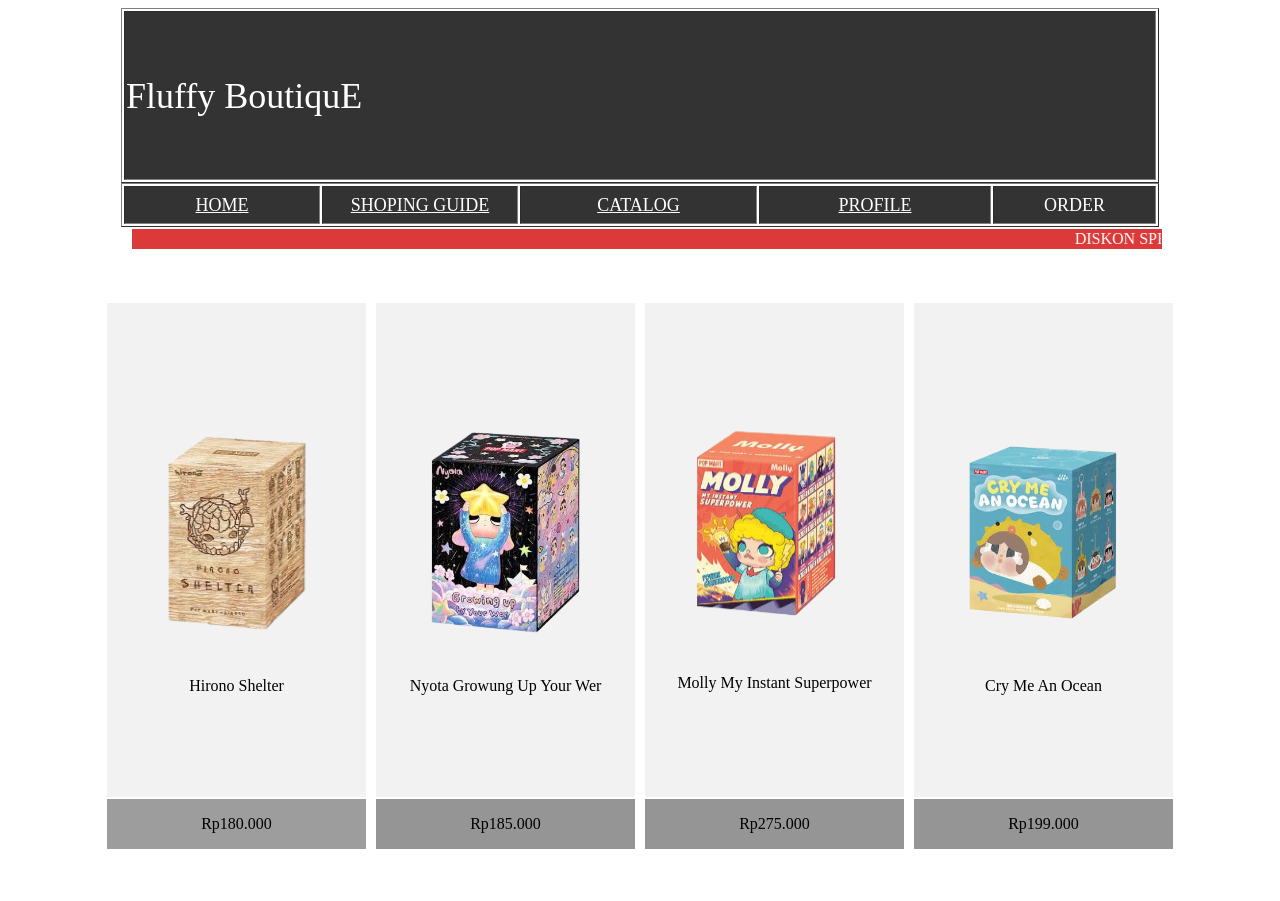
<file: index.html>
<!DOCTYPE html PUBLIC "-//W3C//DTD XHTML 1.0 Transitional//EN" "http://www.w3.org/TR/xhtml1/DTD/xhtml1-transitional.dtd">
<html xmlns="http://www.w3.org/1999/xhtml">
<head>
<meta http-equiv="Content-Type" content="text/html; charset=iso-8859-1" />
<title>Untitled Document</title>
<style type="text/css">
<!--
.style1 {
	font-size: 36px;
	font-family: "Super Trend";
}
.style9 {font-size: 36px; font-family: "american Captain"; color: #FFFFFF; }
.style12 {
	font-family: Mercado;
	color: #FFFFFF;
}
.style14 {
	font-family: "Cookie Crumble DEMO";
	font-size: 16;
}
.style20 {font-size: 18px; color: #FFFFFF; font-family: "Cocogoose ProTrial"; }
.style21 {font-family: "FAmous College"}
.style22 {color: #FFFFFF}
-->
</style>
</head>

<body>
<table width="1038" height="171" border="1" align="center">
  <tr>
    <td width="926" height="165" bgcolor="#333333"><span class="style9">Fluffy BoutiquE</span></td>
  </tr>
</table>
<table width="1038" border="1" align="center">
  <tr>
    <td width="192" height="34" bgcolor="#333333" class="style1"><div align="center" class="style20"><a href="index.html" class="style22">HOME</a></div></td>
    <td width="192" bgcolor="#333333" class="style1"><div align="center" class="style20"><a href="shoping guide.html" class="style22">SHOPING GUIDE </a></div></td>
    <td width="233" bgcolor="#333333" class="style1"><div align="center" class="style9"><a href="katalog.html" class="style20">CATALOG</a></div></td>
    <td width="228" bgcolor="#333333" class="style1"><div align="center" class="style20"><a href="Profile.html" class="style22">PROFILE</a></div></td>
    <td width="159" bgcolor="#333333" class="style1"><div align="center" class="style20">ORDER</div></td>
  </tr>
</table>
<table width="1048" align="center">
  <tr>
    <td width="9">&nbsp;</td>
    <td width="918" bgcolor="#DC3A3A"><span class="style12">
      <marquee>
        DISKON SPESIAL 2 GRATIS 1 !! DISKON SPESIAL UNTUK ORANG SPESIAL
      </marquee>
    </span></td>
  </tr>
</table>
<p>&nbsp;</p>
<table width="872" height="550" align="center">
  <tr>
    <td width="173" height="471" bgcolor="#F2F2F2"><p>&nbsp;</p>
        <p><img src="img/download (1).png" width="257" height="257" /></p>
      <p align="center" class="style14">Hirono Shelter </p>
      <p>&nbsp;</p></td>
    <td width="11">&nbsp;</td>
    <td width="208" bgcolor="#F2F2F2"><p><img src="img/o.png" width="257" height="257" /></p>
        <p align="center"><span class="style14">Nyota Growung Up Your Wer </span></p></td>
    <td width="7">&nbsp;</td>
    <td width="216" bgcolor="#F2F2F2"><p><img src="img/download (3).png" width="257" height="251" /></p>
        <p align="center"><span class="style14">Molly My Instant Superpower </span></p></td>
    <td width="8">&nbsp;</td>
    <td width="203" bgcolor="#F2F2F2"><p><img src="img/download (2).png" width="257" height="257" /></p>
        <p align="center"><span class="style14">Cry Me An Ocean </span></p></td>
  </tr>
  <tr>
    <td height="46" bgcolor="#9D9D9D"><div align="center" class="style21">Rp180.000</div></td>
    <td><div align="center"><span class="style21"></span></div></td>
    <td bgcolor="#959595"><div align="center" class="style21">Rp185.000</div></td>
    <td><div align="center"></div></td>
    <td bgcolor="#959595"><div align="center" class="style21">Rp275.000</div></td>
    <td><div align="center"></div></td>
    <td bgcolor="#959595"><div align="center" class="style21">Rp199.000</div></td>
  </tr>
</table>
<p>&nbsp;</p>
</body>


</html>
</file>
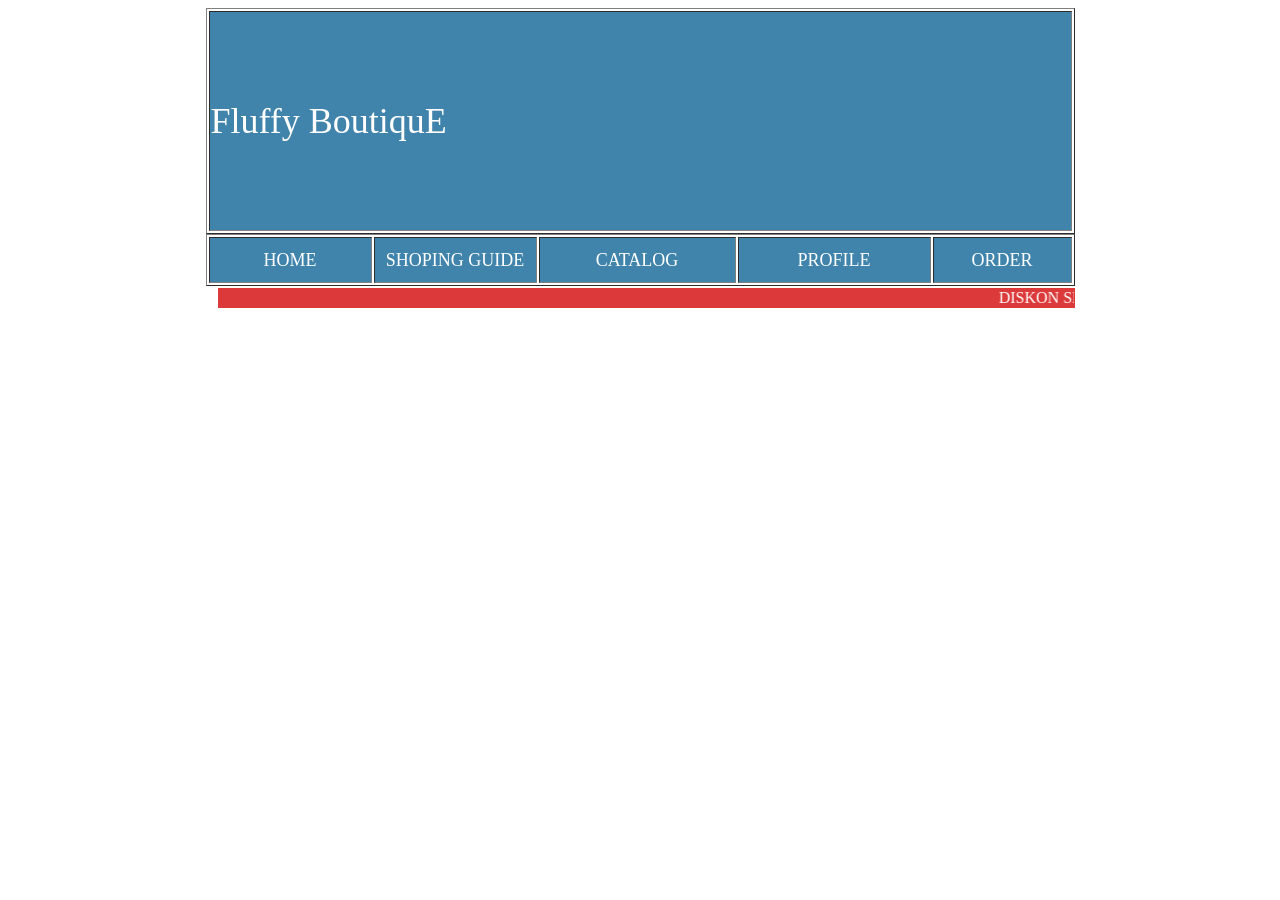
<file: img/index.html>
<!DOCTYPE html PUBLIC "-//W3C//DTD XHTML 1.0 Transitional//EN" "http://www.w3.org/TR/xhtml1/DTD/xhtml1-transitional.dtd">
<html xmlns="http://www.w3.org/1999/xhtml">
<head>
<meta http-equiv="Content-Type" content="text/html; charset=iso-8859-1" />
<title>Untitled Document</title>
<style type="text/css">
<!--
.style1 {
	font-size: 36px;
	font-family: "Super Trend";
}
.style9 {font-size: 36px; font-family: "Super Trend"; color: #FFFFFF; }
.style10 {font-size: 18px; color: #FFFFFF; }
.style12 {
	font-family: Mercado;
	color: #FFFFFF;
}
-->
</style>
</head>

<body>
<table width="869" height="226" border="1" align="center">
  <tr>
    <td width="257" bgcolor="#4084AC"><span class="style9">Fluffy BoutiquE</span></td>
  </tr>
</table>
<table width="869" border="1" align="center">
  <tr>
    <td width="159" height="42" bgcolor="#4084AC" class="style1"><div align="center" class="style10">HOME</div></td>
    <td width="159" bgcolor="#4084AC" class="style1"><div align="center" class="style10">SHOPING GUIDE </div></td>
    <td width="193" bgcolor="#4084AC" class="style1"><div align="center" class="style10">CATALOG</div></td>
    <td width="189" bgcolor="#4084AC" class="style1"><div align="center" class="style10">PROFILE</div></td>
    <td width="135" bgcolor="#4084AC" class="style1"><div align="center" class="style10">ORDER</div></td>
  </tr>
</table>
<table width="873" align="center">
  <tr>
    <td width="8">&nbsp;</td>
    <td width="849" bgcolor="#DC3A3A"><span class="style12">
    <Marquee>DISKON SPESIAL 2 GRATIS 1 !! DISKON SPESIAL UNTUK ORANG SPESIAL
    </Marquee> </span></td>
  </tr>
</table>
</body>


</html>
</file>
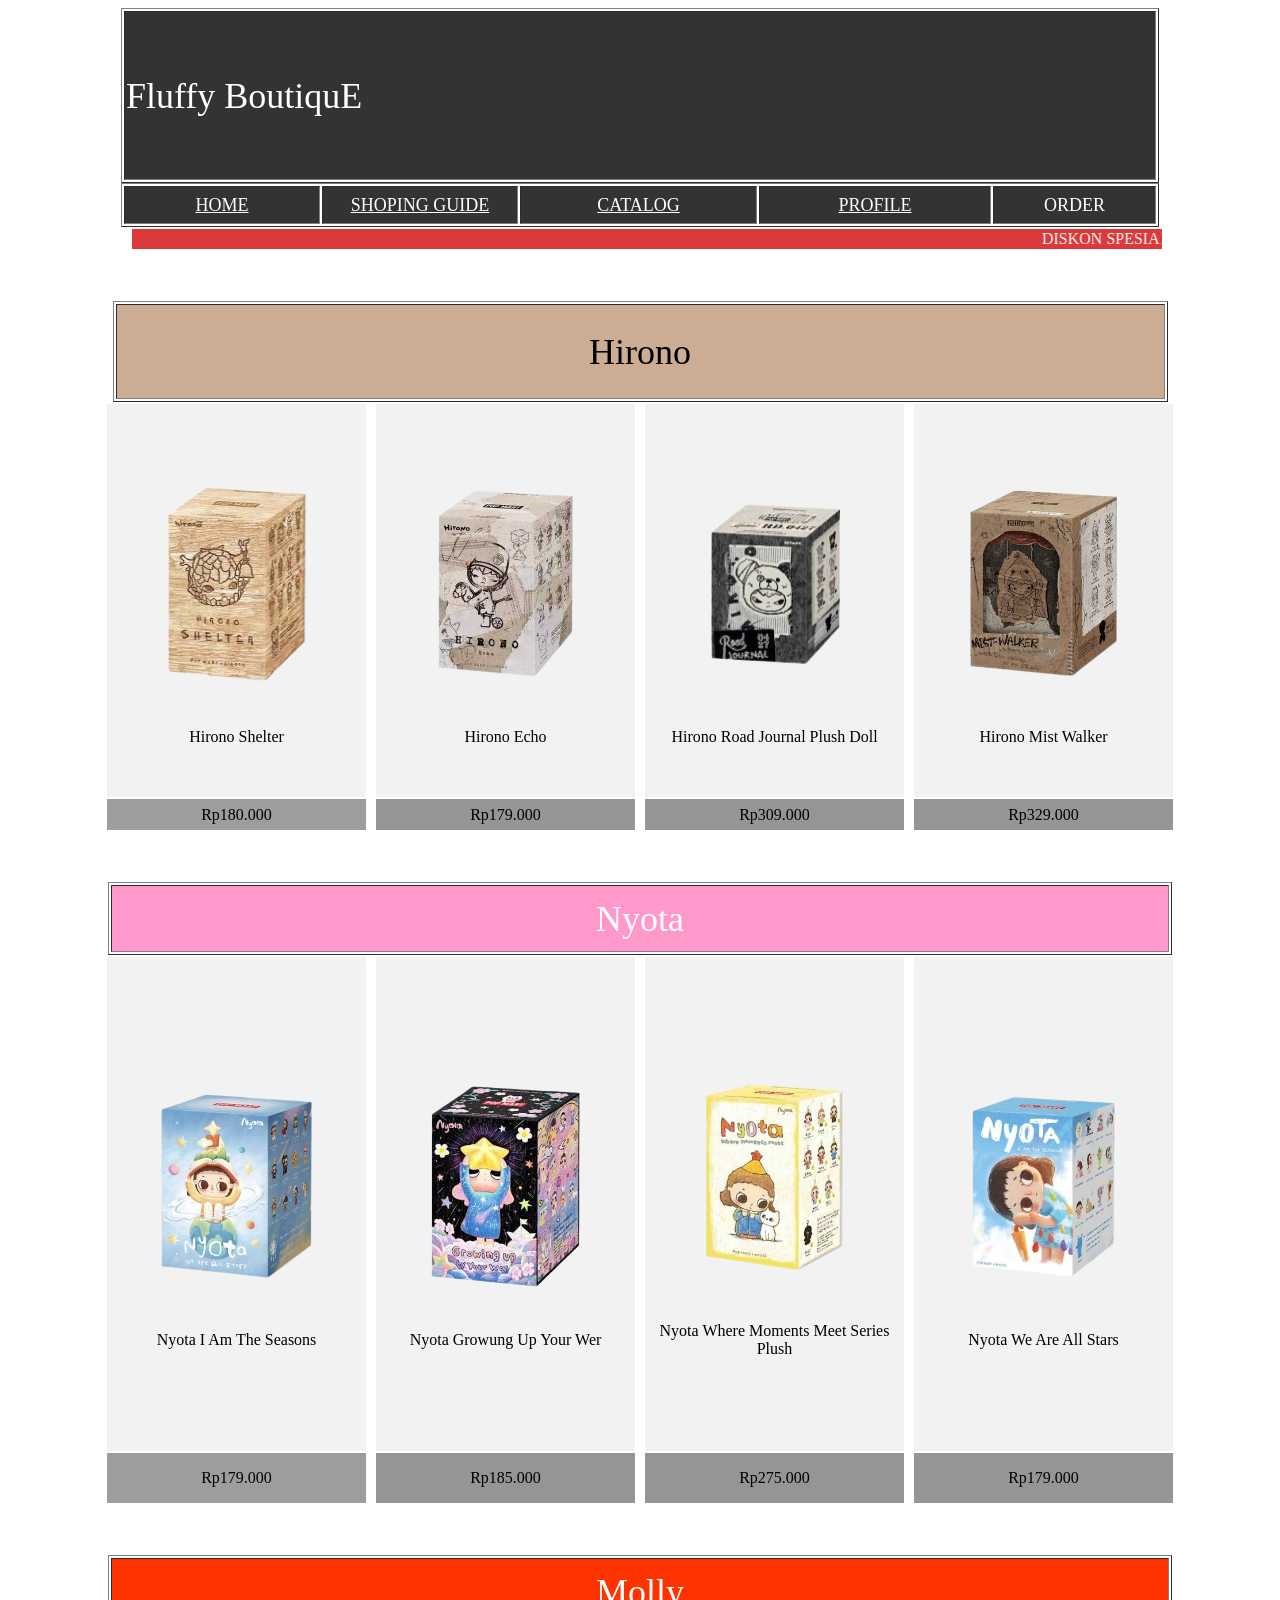
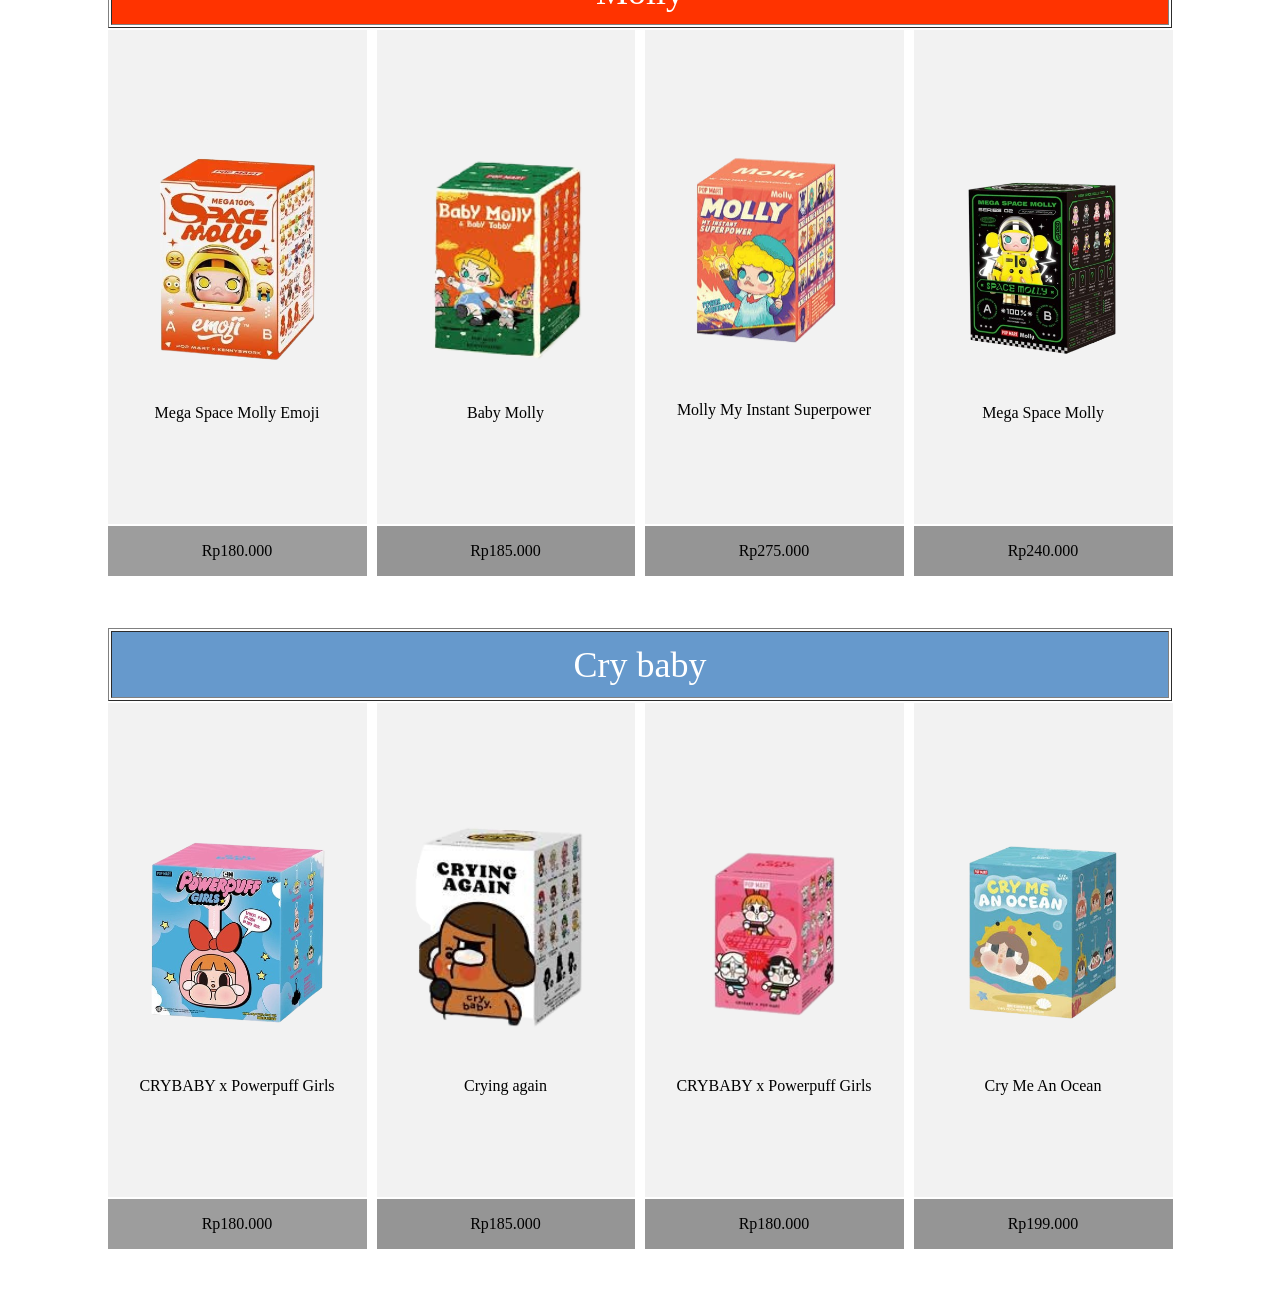
<file: katalog.html>
<!DOCTYPE html PUBLIC "-//W3C//DTD XHTML 1.0 Transitional//EN" "http://www.w3.org/TR/xhtml1/DTD/xhtml1-transitional.dtd">
<html xmlns="http://www.w3.org/1999/xhtml">
<head>
<meta http-equiv="Content-Type" content="text/html; charset=iso-8859-1" />
<title>Untitled Document</title>
<style type="text/css">
<!--
.style1 {
	font-size: 36px;
	font-family: "Super Trend";
}
.style9 {font-size: 36px; font-family: "american Captain"; color: #FFFFFF; }
.style12 {
	font-family: Mercado;
	color: #FFFFFF;
}
.style14 {
	font-family: "Cookie Crumble DEMO";
	font-size: 16;
}
.style20 {font-size: 18px; color: #FFFFFF; font-family: "Cocogoose ProTrial"; }
.style21 {font-family: "FAmous College"}
.style22 {font-size: 36px; font-family: "FAmous College"; }
.style23 {color: #FFFFFF}
.style24 {font-size: 36px; font-family: "FAmous College"; color: #FFFFFF; }
-->
</style>
</head>

<body>
<table width="1038" height="171" border="1" align="center">
  <tr>
    <td width="926" height="165" bgcolor="#333333"><span class="style9">Fluffy BoutiquE</span></td>
  </tr>
</table>
<table width="1038" border="1" align="center">
  <tr>
    <td width="192" height="34" bgcolor="#333333" class="style1"><div align="center" class="style20"><a href="index.html" class="style23">HOME</a></div></td>
    <td width="192" bgcolor="#333333" class="style1"><div align="center" class="style20"><a href="shoping guide.html" class="style23">SHOPING GUIDE </a></div></td>
    <td width="233" bgcolor="#333333" class="style1"><div align="center" class="style20"><a href="katalog.html" class="style23">CATALOG</a></div></td>
    <td width="228" bgcolor="#333333" class="style1"><div align="center" class="style20"><a href="Profile.html" class="style23">PROFILE</a></div></td>
    <td width="159" bgcolor="#333333" class="style1"><div align="center" class="style20">ORDER</div></td>
  </tr>
</table>
<table width="1048" align="center">
  <tr>
    <td width="9">&nbsp;</td>
    <td width="918" bgcolor="#DC3A3A"><span class="style12">
      <marquee>
        DISKON SPESIAL 2 GRATIS 1 !! DISKON SPESIAL UNTUK ORANG SPESIAL
      </marquee>
    </span></td>
  </tr>
</table>
<p>&nbsp;</p>
<table width="1055" height="97" border="1" align="center">
  <tr>
    <td width="1024" height="91" bgcolor="#CDAC94"><div align="center" class="style22">Hirono</div></td>
  </tr>
</table>
<table width="1066" height="411" align="center">
  <tr>
    <td width="257" height="373" bgcolor="#F2F2F2"><p>&nbsp;</p>
        <p><img src="img/download (1).png" width="257" height="257" /></p>
      <p align="center" class="style14">Hirono Shelter </p>
    <p>&nbsp;</p></td>
    <td width="1">&nbsp;</td>
    <td width="257" bgcolor="#F2F2F2"><p><img src="img/jp.png" width="257" height="257" /></p>
    <p align="center"><span class="style14">Hirono Echo </span></p></td>
    <td width="1">&nbsp;</td>
    <td width="257" bgcolor="#F2F2F2"><p><img src="img/download (4).png" width="257" height="257" /></p>
    <p align="center"><span class="style14">Hirono Road Journal Plush Doll </span></p></td>
    <td width="1">&nbsp;</td>
    <td width="260" bgcolor="#F2F2F2"><p><img src="img/i.png" width="257" height="257" /></p>
    <p align="center"><span class="style14">Hirono Mist Walker </span></p></td>
  </tr>
  <tr>
    <td height="29" bgcolor="#9D9D9D"><div align="center"><span class="style21">Rp180.000</span></div></td>
    <td><div align="center"><span class="style21"></span></div></td>
    <td bgcolor="#959595"><div align="center" class="style21">Rp179.000</div></td>
    <td><div align="center"></div></td>
    <td bgcolor="#959595"><div align="center" class="style21"><a href="file:///D|/kooding 2026-2027/Ajeng 9C/toko klontong/index.html"></a><a href="file:///D|/kooding 2026-2027/Ajeng 9C/toko klontong/index.html"></a>Rp309.000</div></td>
    <td><div align="center"></div></td>
    <td bgcolor="#959595"><div align="center"><span class="style21">Rp329.000</span></div></td>
  </tr>
</table>
<p>&nbsp;</p>
<table width="1064" height="73" border="1" align="center">
  <tr>
    <td width="1054" bgcolor="#FF99CC"><div align="center" class="style24">Nyota</div></td>
  </tr>
</table>
<table width="1063" height="550" align="center">
  <tr>
    <td width="257" height="471" bgcolor="#F2F2F2"><p>&nbsp;</p>
      <p><img src="img/n.png" width="257" height="257" /></p>
      <p align="center" class="style14">Nyota I Am The Seasons </p>
      <p>&nbsp;</p></td>
    <td width="1">&nbsp;</td>
    <td width="257" bgcolor="#F2F2F2"><p><img src="img/o.png" width="257" height="257" /></p>
    <p align="center"><span class="style14">Nyota Growung Up Your Wer </span></p></td>
    <td width="1">&nbsp;</td>
    <td width="257" bgcolor="#F2F2F2"><p><img src="img/ta.png" width="257" height="257" /></p>
        <p align="center" class="style14">Nyota Where Moments Meet Series Plush</p></td>
    <td width="1">&nbsp;</td>
    <td width="257" bgcolor="#F2F2F2"><p><img src="img/nyota.png" width="257" height="257" /></p>
    <p align="center"><span class="style14">Nyota We Are All Stars </span></p></td>
  </tr>
  <tr>
    <td height="46" bgcolor="#9D9D9D"><div align="center" class="style21">Rp179.000</div></td>
    <td><div align="center"><span class="style21"></span></div></td>
    <td bgcolor="#959595"><div align="center" class="style21">Rp185.000</div></td>
    <td><div align="center"></div></td>
    <td bgcolor="#959595"><div align="center" class="style21">Rp275.000</div></td>
    <td><div align="center"></div></td>
    <td bgcolor="#959595"><div align="center" class="style21">Rp179.000</div></td>
  </tr>
</table>
<p>&nbsp;</p>
<table width="1064" height="73" border="1" align="center">
  <tr>
    <td width="1054" bgcolor="#FF3300"><div align="center" class="style24">Molly</div></td>
  </tr>
</table>
<table width="872" height="550" align="center">
  <tr>
    <td width="173" height="471" bgcolor="#F2F2F2"><p>&nbsp;</p>
        <p><img src="img/mo.png" width="257" height="257" /></p>
      <p align="center" class="style14">Mega Space Molly Emoji </p>
      <p>&nbsp;</p></td>
    <td width="11">&nbsp;</td>
    <td width="208" bgcolor="#F2F2F2"><p><img src="img/m.png" width="256" height="256" /></p>
        <p align="center"><span class="style14">Baby Molly </span></p></td>
    <td width="7">&nbsp;</td>
    <td width="216" bgcolor="#F2F2F2"><p><img src="img/download (3).png" width="257" height="251" /></p>
        <p align="center"><span class="style14">Molly My Instant Superpower </span></p></td>
    <td width="8">&nbsp;</td>
    <td width="203" bgcolor="#F2F2F2"><p><img src="img/molly.png" width="257" height="257" /></p>
        <p align="center"><span class="style14">Mega Space Molly</span></p></td>
  </tr>
  <tr>
    <td height="46" bgcolor="#9D9D9D"><div align="center" class="style21">Rp180.000</div></td>
    <td><div align="center"><span class="style21"></span></div></td>
    <td bgcolor="#959595"><div align="center" class="style21">Rp185.000</div></td>
    <td><div align="center"></div></td>
    <td bgcolor="#959595"><div align="center" class="style21">Rp275.000</div></td>
    <td><div align="center"></div></td>
    <td bgcolor="#959595"><div align="center" class="style21">Rp240.000</div></td>
  </tr>
</table>
<p>&nbsp;</p>
<table width="1064" height="73" border="1" align="center">
  <tr>
    <td width="1054" bgcolor="#6699CC"><div align="center" class="style24">Cry baby </div></td>
  </tr>
</table>
<table width="872" height="550" align="center">
  <tr>
    <td width="173" height="471" bgcolor="#F2F2F2"><p>&nbsp;</p>
        <p><img src="img/b.png" width="257" height="257" /></p>
      <p align="center" class="style14">CRYBABY x Powerpuff Girls</p>
      <p>&nbsp;</p></td>
    <td width="11">&nbsp;</td>
    <td width="208" bgcolor="#F2F2F2"><p><img src="img/c.png" width="256" height="256" /></p>
        <p align="center"><span class="style14">Crying again </span></p></td>
    <td width="7">&nbsp;</td>
    <td width="216" bgcolor="#F2F2F2"><p><img src="img/r.png" width="257" height="257" /></p>
        <p align="center"><span class="style14">CRYBABY x Powerpuff Girls</span></p></td>
    <td width="8">&nbsp;</td>
    <td width="203" bgcolor="#F2F2F2"><p><img src="img/download (2).png" width="257" height="257" /></p>
        <p align="center"><span class="style14">Cry Me An Ocean </span></p></td>
  </tr>
  <tr>
    <td height="46" bgcolor="#9D9D9D"><div align="center" class="style21">Rp180.000</div></td>
    <td><div align="center"><span class="style21"></span></div></td>
    <td bgcolor="#959595"><div align="center" class="style21">Rp185.000</div></td>
    <td><div align="center"></div></td>
    <td bgcolor="#959595"><div align="center" class="style21">Rp180.000</div></td>
    <td><div align="center"></div></td>
    <td bgcolor="#959595"><div align="center" class="style21">Rp199.000</div></td>
  </tr>
</table>
<p>&nbsp;</p>
</body>


</html>
</file>
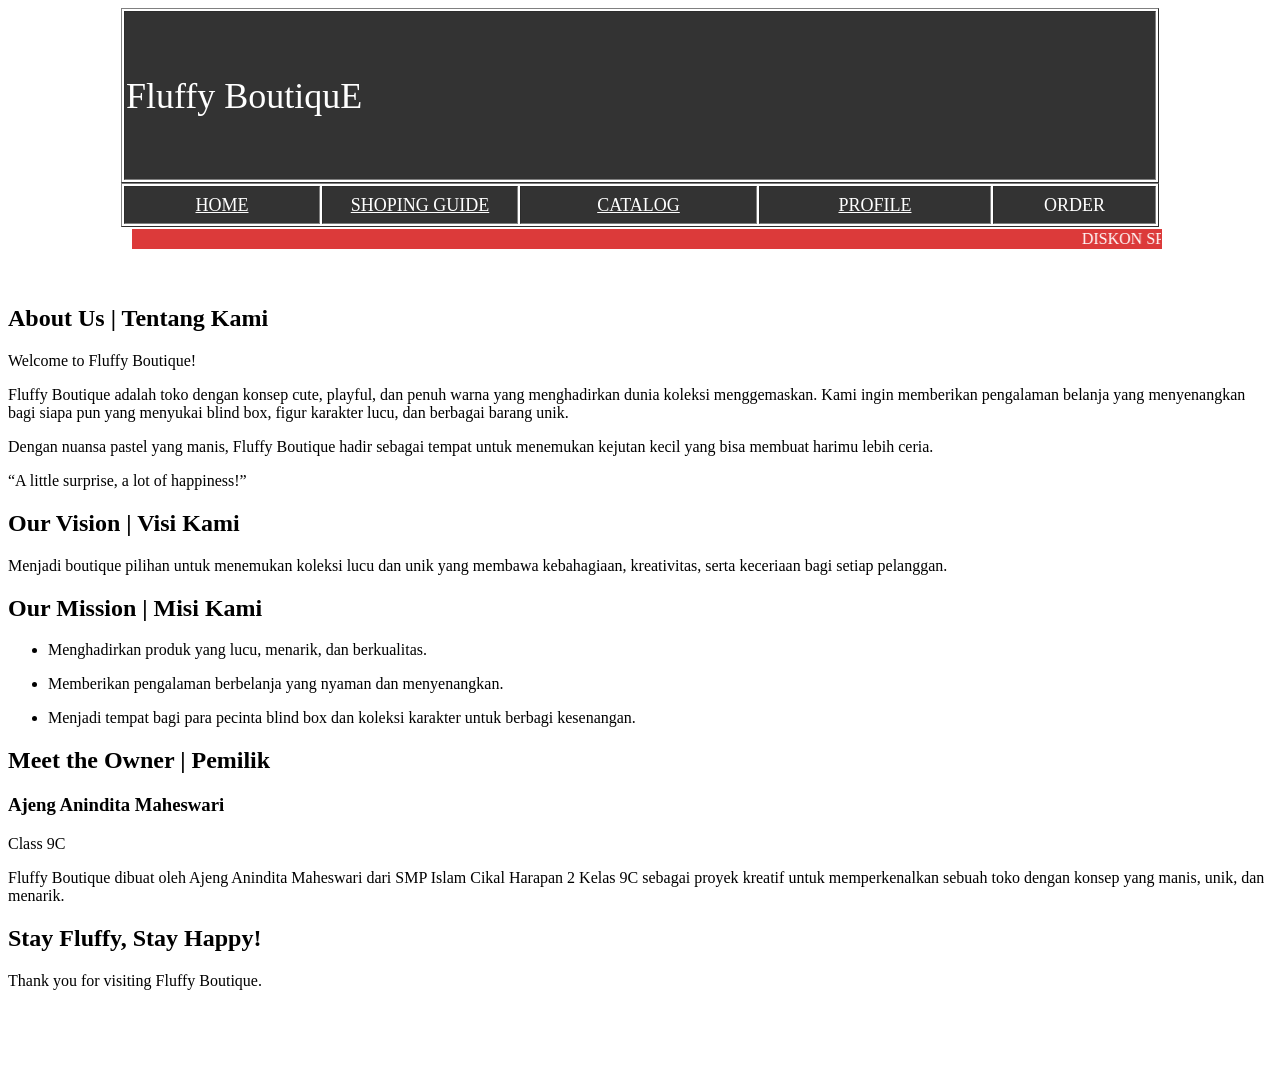
<file: Profile.html>
<!DOCTYPE html PUBLIC "-//W3C//DTD XHTML 1.0 Transitional//EN" "http://www.w3.org/TR/xhtml1/DTD/xhtml1-transitional.dtd">
<html xmlns="http://www.w3.org/1999/xhtml">
<head>
<meta http-equiv="Content-Type" content="text/html; charset=iso-8859-1" />
<title>Untitled Document</title>
<style type="text/css">
<!--
.style1 {
	font-size: 36px;
	font-family: "Super Trend";
}
.style9 {font-size: 36px; font-family: "american Captain"; color: #FFFFFF; }
.style12 {
	font-family: Mercado;
	color: #FFFFFF;
}
.style20 {font-size: 18px; color: #FFFFFF; font-family: "Cocogoose ProTrial"; }
.style22 {color: #FFFFFF}
-->
</style>
</head>

<body>
<table width="1038" height="171" border="1" align="center">
  <tr>
    <td width="926" height="165" bgcolor="#333333"><span class="style9">Fluffy BoutiquE</span></td>
  </tr>
</table>
<table width="1038" border="1" align="center">
  <tr>
    <td width="192" height="34" bgcolor="#333333" class="style1"><div align="center" class="style20"><a href="index.html" class="style22">HOME</a></div></td>
    <td width="192" bgcolor="#333333" class="style1"><div align="center" class="style20"><a href="shoping guide.html" class="style22">SHOPING GUIDE </a></div></td>
    <td width="233" bgcolor="#333333" class="style1"><div align="center" class="style9"><a href="katalog.html" class="style20">CATALOG</a></div></td>
    <td width="228" bgcolor="#333333" class="style1"><div align="center" class="style20"><a href="Profile.html" class="style22">PROFILE</a></div></td>
    <td width="159" bgcolor="#333333" class="style1"><div align="center" class="style20">ORDER</div></td>
  </tr>
</table>
<table width="1048" align="center">
  <tr>
    <td width="9">&nbsp;</td>
    <td width="918" bgcolor="#DC3A3A"><span class="style12">
      <marquee>
        DISKON SPESIAL 2 GRATIS 1 !! DISKON SPESIAL UNTUK ORANG SPESIAL
      </marquee>
    </span></td>
  </tr>
</table>
<p>&nbsp;</p>
<h2 data-d-component="title"><span data-d-streaming-word="">About</span> <span data-d-streaming-word="">Us</span> <span data-d-streaming-word="">|</span> <span data-d-streaming-word="">Tentang</span> <span data-d-streaming-word="">Kami</span></h2>
<p data-d-component="text"><span data-d-streaming-word="">Welcome</span> <span data-d-streaming-word="">to</span> <span data-d-streaming-word="">Fluffy</span> <span data-d-streaming-word="">Boutique!</span></p>
<p data-d-component="text"><span data-d-streaming-word="">Fluffy</span> <span data-d-streaming-word="">Boutique</span> <span data-d-streaming-word="">adalah</span> <span data-d-streaming-word="">toko</span> <span data-d-streaming-word="">dengan</span> <span data-d-streaming-word="">konsep</span> <span data-d-streaming-word="">cute,</span> <span data-d-streaming-word="">playful,</span> <span data-d-streaming-word="">dan</span> <span data-d-streaming-word="">penuh</span> <span data-d-streaming-word="">warna</span> <span data-d-streaming-word="">yang</span> <span data-d-streaming-word="">menghadirkan</span> <span data-d-streaming-word="">dunia</span> <span data-d-streaming-word="">koleksi</span> <span data-d-streaming-word="">menggemaskan.</span> <span data-d-streaming-word="">Kami</span> <span data-d-streaming-word="">ingin</span> <span data-d-streaming-word="">memberikan</span> <span data-d-streaming-word="">pengalaman</span> <span data-d-streaming-word="">belanja</span> <span data-d-streaming-word="">yang</span> <span data-d-streaming-word="">menyenangkan</span> <span data-d-streaming-word="">bagi</span> <span data-d-streaming-word="">siapa</span> <span data-d-streaming-word="">pun</span> <span data-d-streaming-word="">yang</span> <span data-d-streaming-word="">menyukai</span> <span data-d-streaming-word="">blind</span> <span data-d-streaming-word="">box,</span> <span data-d-streaming-word="">figur</span> <span data-d-streaming-word="">karakter</span> <span data-d-streaming-word="">lucu,</span> <span data-d-streaming-word="">dan</span> <span data-d-streaming-word="">berbagai</span> <span data-d-streaming-word="">barang</span> <span data-d-streaming-word="">unik.</span></p>
<p data-d-component="text"><span data-d-streaming-word="">Dengan</span> <span data-d-streaming-word="">nuansa</span> <span data-d-streaming-word="">pastel</span> <span data-d-streaming-word="">yang</span> <span data-d-streaming-word="">manis,</span> <span data-d-streaming-word="">Fluffy</span> <span data-d-streaming-word="">Boutique</span> <span data-d-streaming-word="">hadir</span> <span data-d-streaming-word="">sebagai</span> <span data-d-streaming-word="">tempat</span> <span data-d-streaming-word="">untuk</span> <span data-d-streaming-word="">menemukan</span> <span data-d-streaming-word="">kejutan</span> <span data-d-streaming-word="">kecil</span> <span data-d-streaming-word="">yang</span> <span data-d-streaming-word="">bisa</span> <span data-d-streaming-word="">membuat</span> <span data-d-streaming-word="">harimu</span> <span data-d-streaming-word="">lebih</span> <span data-d-streaming-word="">ceria.</span></p>
<p data-d-component="text"><span data-d-streaming-word="">&ldquo;A</span> <span data-d-streaming-word="">little</span> <span data-d-streaming-word="">surprise,</span> <span data-d-streaming-word="">a</span> <span data-d-streaming-word="">lot</span> <span data-d-streaming-word="">of</span> <span data-d-streaming-word="">happiness!&rdquo;</span></p>
<h2 data-d-component="title"><span data-d-streaming-word="">Our</span> <span data-d-streaming-word="">Vision</span> <span data-d-streaming-word="">|</span> <span data-d-streaming-word="">Visi</span> <span data-d-streaming-word="">Kami</span></h2>
<p data-d-component="text"><span data-d-streaming-word="">Menjadi</span> <span data-d-streaming-word="">boutique</span> <span data-d-streaming-word="">pilihan</span> <span data-d-streaming-word="">untuk</span> <span data-d-streaming-word="">menemukan</span> <span data-d-streaming-word="">koleksi</span> <span data-d-streaming-word="">lucu</span> <span data-d-streaming-word="">dan</span> <span data-d-streaming-word="">unik</span> <span data-d-streaming-word="">yang</span> <span data-d-streaming-word="">membawa</span> <span data-d-streaming-word="">kebahagiaan,</span> <span data-d-streaming-word="">kreativitas,</span> <span data-d-streaming-word="">serta</span> <span data-d-streaming-word="">keceriaan</span> <span data-d-streaming-word="">bagi</span> <span data-d-streaming-word="">setiap</span> <span data-d-streaming-word="">pelanggan.</span></p>
<h2 data-d-component="title"><span data-d-streaming-word="">Our</span> <span data-d-streaming-word="">Mission</span> <span data-d-streaming-word="">|</span> <span data-d-streaming-word="">Misi</span> <span data-d-streaming-word="">Kami</span></h2>
<ul role="list" data-d-component="list" data-d-marker="bullet" data-d-marker-layout="native">
  <li data-d-component="list-item" data-d-marker-layout="native">
    <div>
      <div>
        <p data-d-component="text"><span data-d-streaming-word="">Menghadirkan</span> <span data-d-streaming-word="">produk</span> <span data-d-streaming-word="">yang</span> <span data-d-streaming-word="">lucu,</span> <span data-d-streaming-word="">menarik,</span> <span data-d-streaming-word="">dan</span> <span data-d-streaming-word="">berkualitas.</span></p>
      </div>
    </div>
  </li>
  <li data-d-component="list-item" data-d-marker-layout="native">
    <div>
      <div>
        <p data-d-component="text"><span data-d-streaming-word="">Memberikan</span> <span data-d-streaming-word="">pengalaman</span> <span data-d-streaming-word="">berbelanja</span> <span data-d-streaming-word="">yang</span> <span data-d-streaming-word="">nyaman</span> <span data-d-streaming-word="">dan</span> <span data-d-streaming-word="">menyenangkan.</span></p>
      </div>
    </div>
  </li>
  <li data-d-component="list-item" data-d-marker-layout="native">
    <div>
      <div>
        <p data-d-component="text"><span data-d-streaming-word="">Menjadi</span> <span data-d-streaming-word="">tempat</span> <span data-d-streaming-word="">bagi</span> <span data-d-streaming-word="">para</span> <span data-d-streaming-word="">pecinta</span> <span data-d-streaming-word="">blind</span> <span data-d-streaming-word="">box</span> <span data-d-streaming-word="">dan</span> <span data-d-streaming-word="">koleksi</span> <span data-d-streaming-word="">karakter</span> <span data-d-streaming-word="">untuk</span> <span data-d-streaming-word="">berbagi</span> <span data-d-streaming-word="">kesenangan.</span></p>
      </div>
    </div>
  </li>
</ul>
<h2 data-d-component="title"><span data-d-streaming-word="">Meet</span> <span data-d-streaming-word="">the</span> <span data-d-streaming-word="">Owner</span> <span data-d-streaming-word="">|</span> <span data-d-streaming-word="">Pemilik</span></h2>
<h3 data-d-component="title"><span data-d-streaming-word="">Ajeng</span> <span data-d-streaming-word="">Anindita</span> <span data-d-streaming-word="">Maheswari</span></h3>
<p data-d-component="text"><span data-d-streaming-word="">Class</span> <span data-d-streaming-word="">9C</span></p>
<p data-d-component="text"><span data-d-streaming-word="">Fluffy</span> <span data-d-streaming-word="">Boutique</span> <span data-d-streaming-word="">dibuat</span> <span data-d-streaming-word="">oleh</span> <span data-d-streaming-word="">Ajeng</span> <span data-d-streaming-word="">Anindita</span> <span data-d-streaming-word="">Maheswari</span> <span data-d-streaming-word="">dari</span> SMP Islam Cikal Harapan 2 Kelas 9C <span data-d-streaming-word="">sebagai</span> <span data-d-streaming-word="">proyek</span> <span data-d-streaming-word="">kreatif</span> <span data-d-streaming-word="">untuk</span> <span data-d-streaming-word="">memperkenalkan</span> <span data-d-streaming-word="">sebuah</span> <span data-d-streaming-word="">toko</span> <span data-d-streaming-word="">dengan</span> <span data-d-streaming-word="">konsep</span> <span data-d-streaming-word="">yang</span> <span data-d-streaming-word="">manis,</span> <span data-d-streaming-word="">unik,</span> <span data-d-streaming-word="">dan</span> <span data-d-streaming-word="">menarik.</span></p>
<h2 data-d-component="title"><span data-d-streaming-word="">Stay</span> <span data-d-streaming-word="">Fluffy,</span> <span data-d-streaming-word="">Stay</span> <span data-d-streaming-word="">Happy!</span></h2>
<p data-d-component="text"><span data-d-streaming-word="">Thank</span> <span data-d-streaming-word="">you</span> <span data-d-streaming-word="">for</span> <span data-d-streaming-word="">visiting</span> <span data-d-streaming-word="">Fluffy</span> <span data-d-streaming-word="">Boutique.</span></p>
<p data-d-component="text">&nbsp;</p>
<p>&nbsp;</p>
</body>


</html>
</file>
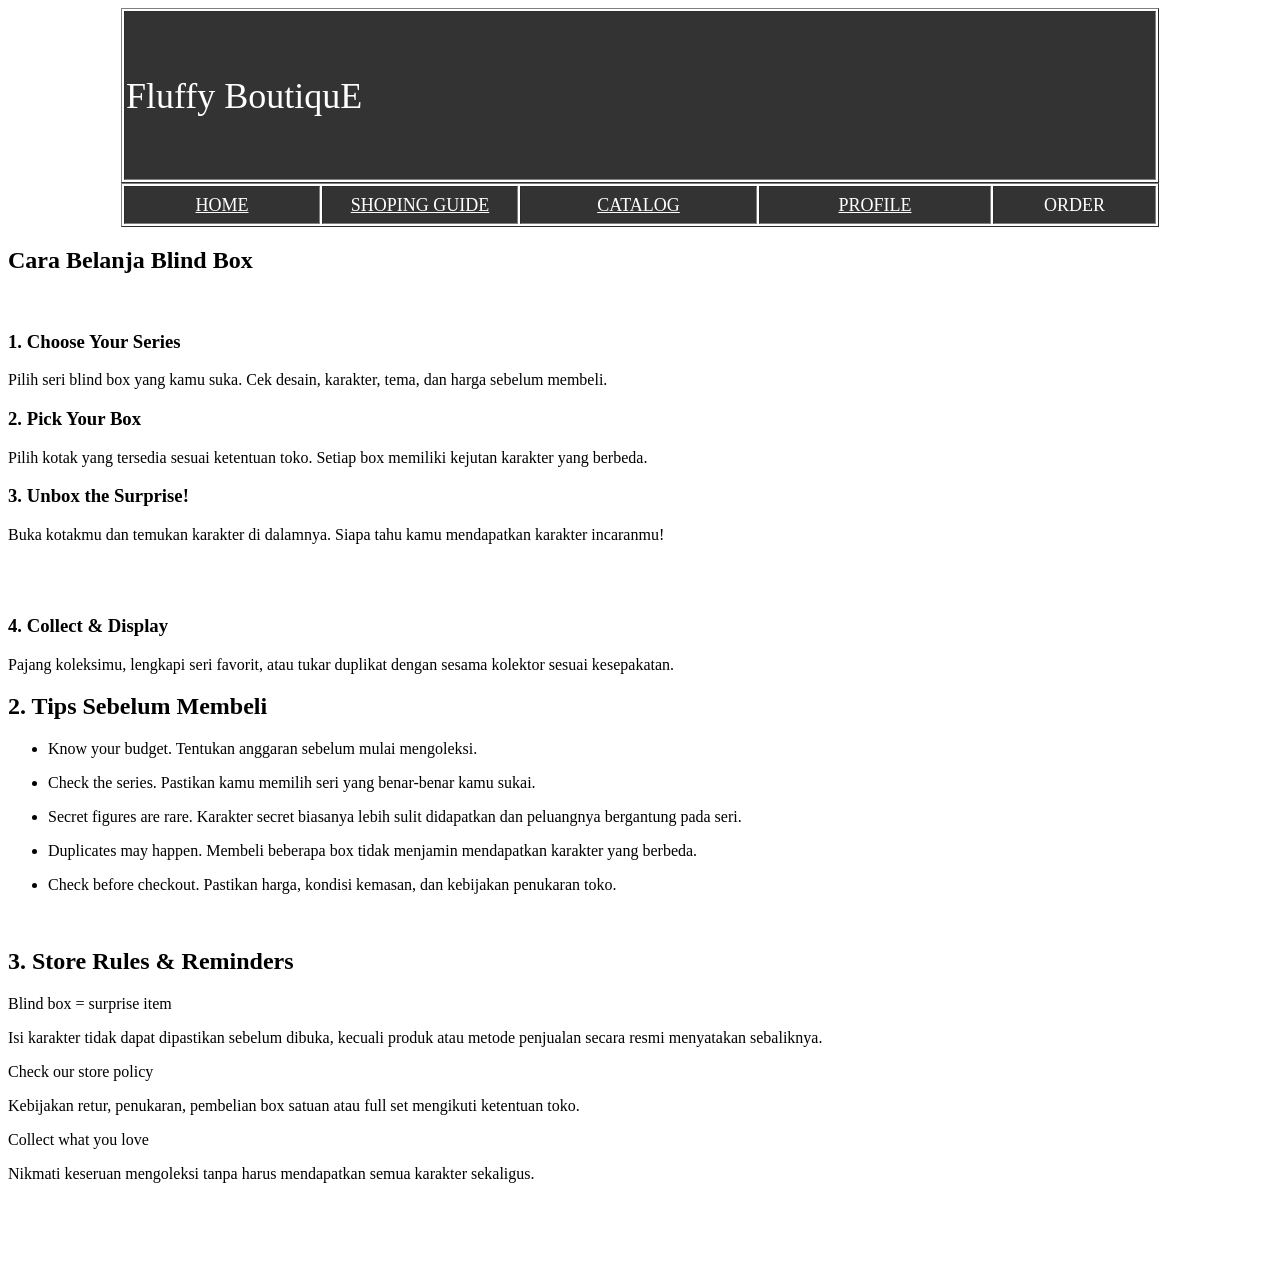
<file: shoping guide.html>
<!DOCTYPE html PUBLIC "-//W3C//DTD XHTML 1.0 Transitional//EN" "http://www.w3.org/TR/xhtml1/DTD/xhtml1-transitional.dtd">
<html xmlns="http://www.w3.org/1999/xhtml">
<head>
<meta http-equiv="Content-Type" content="text/html; charset=iso-8859-1" />
<title>Untitled Document</title>
<style type="text/css">
<!--
.style1 {
	font-size: 36px;
	font-family: "Super Trend";
}
.style9 {font-size: 36px; font-family: "american Captain"; color: #FFFFFF; }
.style20 {font-size: 18px; color: #FFFFFF; font-family: "Cocogoose ProTrial"; }
.style22 {color: #FFFFFF}
-->
</style>
</head>

<body>
<table width="1038" height="171" border="1" align="center">
  <tr>
    <td width="926" height="165" bgcolor="#333333"><span class="style9">Fluffy BoutiquE</span></td>
  </tr>
</table>
<table width="1038" border="1" align="center">
  <tr>
    <td width="192" height="34" bgcolor="#333333" class="style1"><div align="center" class="style20"><a href="index.html" class="style22">HOME</a></div></td>
    <td width="192" bgcolor="#333333" class="style1"><div align="center" class="style20"><a href="shoping guide.html" class="style22">SHOPING GUIDE </a></div></td>
    <td width="233" bgcolor="#333333" class="style1"><div align="center" class="style9"><a href="katalog.html" class="style20">CATALOG</a></div></td>
    <td width="228" bgcolor="#333333" class="style1"><div align="center" class="style20"><a href="Profile.html" class="style22">PROFILE</a></div></td>
    <td width="159" bgcolor="#333333" class="style1"><div align="center" class="style20">ORDER</div></td>
  </tr>
</table>
<h2 data-d-component="title"><span data-d-streaming-word="">Cara</span> <span data-d-streaming-word="">Belanja</span> <span data-d-streaming-word="">Blind</span> <span data-d-streaming-word="">Box</span></h2>
<p data-d-component="title">&nbsp;</p>
<h3 data-d-component="title"><span data-d-streaming-word="">1.</span> <span data-d-streaming-word="">Choose</span> <span data-d-streaming-word="">Your</span> <span data-d-streaming-word="">Series</span></h3>
<p>Pilih seri blind box yang kamu suka. Cek desain, karakter, tema, dan harga sebelum membeli.</p>
<h3 data-d-component="title"><span data-d-streaming-word="">2.</span> <span data-d-streaming-word="">Pick</span> <span data-d-streaming-word="">Your</span> <span data-d-streaming-word="">Box</span></h3>
Pilih kotak yang tersedia sesuai ketentuan toko. Setiap box memiliki kejutan karakter yang berbeda.
<h3 data-d-component="title"><span data-d-streaming-word="">3.</span> <span data-d-streaming-word="">Unbox</span> <span data-d-streaming-word="">the</span> <span data-d-streaming-word="">Surprise!</span></h3>
<p>Buka kotakmu dan temukan karakter di dalamnya. Siapa tahu kamu mendapatkan karakter incaranmu!</p>
<div data-d-component="box" data-d-direction="col" data-d-auto-spacing="">
  <div data-d-component="image" data-d-frame=""><br />
      <div aria-hidden="true"></div>
  </div>
</div>
<div data-d-component="box" data-d-direction="col" data-d-auto-spacing="">
  <div data-d-component="image" data-d-frame=""><br />
      <div aria-hidden="true"></div>
  </div>
</div>
<div data-d-component="box" data-d-direction="col">
  <h3 data-d-component="title"><span data-d-streaming-word="">4.</span> <span data-d-streaming-word="">Collect</span> <span data-d-streaming-word="">&amp;</span> <span data-d-streaming-word="">Display</span></h3>
  Pajang koleksimu, lengkapi seri favorit, atau tukar duplikat dengan sesama kolektor sesuai kesepakatan.</div>
<h2 data-d-component="title"><span data-d-streaming-word="">2.</span> <span data-d-streaming-word="">Tips</span> <span data-d-streaming-word="">Sebelum</span> <span data-d-streaming-word="">Membeli</span></h2>
<ul role="list" data-d-component="list" data-d-marker="bullet" data-d-marker-layout="native">
  <li data-d-component="list-item" data-d-marker-layout="native">
    <div>
      <div>
        <p data-d-component="text"><span data-d-component="text" data-d-inline=""><span data-d-streaming-word="">Know</span> <span data-d-streaming-word="">your</span> <span data-d-streaming-word="">budget.</span></span> <span data-d-streaming-word="">Tentukan</span> <span data-d-streaming-word="">anggaran</span> <span data-d-streaming-word="">sebelum</span> <span data-d-streaming-word="">mulai</span> <span data-d-streaming-word="">mengoleksi.</span></p>
      </div>
    </div>
  </li>
  <li data-d-component="list-item" data-d-marker-layout="native">
    <div>
      <div>
        <p data-d-component="text"><span data-d-component="text" data-d-inline=""><span data-d-streaming-word="">Check</span> <span data-d-streaming-word="">the</span> <span data-d-streaming-word="">series.</span></span> <span data-d-streaming-word="">Pastikan</span> <span data-d-streaming-word="">kamu</span> <span data-d-streaming-word="">memilih</span> <span data-d-streaming-word="">seri</span> <span data-d-streaming-word="">yang</span> <span data-d-streaming-word="">benar-benar</span> <span data-d-streaming-word="">kamu</span> <span data-d-streaming-word="">sukai.</span></p>
      </div>
    </div>
  </li>
  <li data-d-component="list-item" data-d-marker-layout="native">
    <div>
      <div>
        <p data-d-component="text"><span data-d-component="text" data-d-inline=""><span data-d-streaming-word="">Secret</span> <span data-d-streaming-word="">figures</span> <span data-d-streaming-word="">are</span> <span data-d-streaming-word="">rare.</span></span> <span data-d-streaming-word="">Karakter</span> <span data-d-streaming-word="">secret</span> <span data-d-streaming-word="">biasanya</span> <span data-d-streaming-word="">lebih</span> <span data-d-streaming-word="">sulit</span> <span data-d-streaming-word="">didapatkan</span> <span data-d-streaming-word="">dan</span> <span data-d-streaming-word="">peluangnya</span> <span data-d-streaming-word="">bergantung</span> <span data-d-streaming-word="">pada</span> <span data-d-streaming-word="">seri.</span></p>
      </div>
    </div>
  </li>
  <li data-d-component="list-item" data-d-marker-layout="native">
    <div>
      <div>
        <p data-d-component="text"><span data-d-component="text" data-d-inline=""><span data-d-streaming-word="">Duplicates</span> <span data-d-streaming-word="">may</span> <span data-d-streaming-word="">happen.</span></span> <span data-d-streaming-word="">Membeli</span> <span data-d-streaming-word="">beberapa</span> <span data-d-streaming-word="">box</span> <span data-d-streaming-word="">tidak</span> <span data-d-streaming-word="">menjamin</span> <span data-d-streaming-word="">mendapatkan</span> <span data-d-streaming-word="">karakter</span> <span data-d-streaming-word="">yang</span> <span data-d-streaming-word="">berbeda.</span></p>
      </div>
    </div>
  </li>
  <li data-d-component="list-item" data-d-marker-layout="native">
    <div>
      <div>
        <p data-d-component="text"><span data-d-component="text" data-d-inline=""><span data-d-streaming-word="">Check</span> <span data-d-streaming-word="">before</span> <span data-d-streaming-word="">checkout.</span></span> <span data-d-streaming-word="">Pastikan</span> <span data-d-streaming-word="">harga,</span> <span data-d-streaming-word="">kondisi</span> <span data-d-streaming-word="">kemasan,</span> <span data-d-streaming-word="">dan</span> <span data-d-streaming-word="">kebijakan</span> <span data-d-streaming-word="">penukaran</span> <span data-d-streaming-word="">toko.</span></p>
      </div>
    </div>
  </li>
</ul>
<p>&nbsp;</p>
<h2 data-d-component="title"><span data-d-streaming-word="">3.</span> <span data-d-streaming-word="">Store</span> <span data-d-streaming-word="">Rules</span> <span data-d-streaming-word="">&amp;</span> <span data-d-streaming-word="">Reminders</span></h2>
<div data-d-component="box" data-d-direction="col">
  <div data-d-component="row" data-d-direction="row">
    <div data-d-component="box" data-d-direction="col">
      <p data-d-component="text"><span data-d-component="text" data-d-inline=""><span data-d-streaming-word="">Blind</span> <span data-d-streaming-word="">box</span> <span data-d-streaming-word="">=</span> <span data-d-streaming-word="">surprise</span> <span data-d-streaming-word="">item</span></span></p>
      <p data-d-component="text"><span data-d-streaming-word="">Isi</span> <span data-d-streaming-word="">karakter</span> <span data-d-streaming-word="">tidak</span> <span data-d-streaming-word="">dapat</span> <span data-d-streaming-word="">dipastikan</span> <span data-d-streaming-word="">sebelum</span> <span data-d-streaming-word="">dibuka,</span> <span data-d-streaming-word="">kecuali</span> <span data-d-streaming-word="">produk</span> <span data-d-streaming-word="">atau</span> <span data-d-streaming-word="">metode</span> <span data-d-streaming-word="">penjualan</span> <span data-d-streaming-word="">secara</span> <span data-d-streaming-word="">resmi</span> <span data-d-streaming-word="">menyatakan</span> <span data-d-streaming-word="">sebaliknya.</span></p>
    </div>
  </div>
  <div data-d-component="row" data-d-direction="row">
    <div data-d-component="box" data-d-direction="col">
      <p data-d-component="text"><span data-d-component="text" data-d-inline=""><span data-d-streaming-word="">Check</span> <span data-d-streaming-word="">our</span> <span data-d-streaming-word="">store</span> <span data-d-streaming-word="">policy</span></span></p>
      <p data-d-component="text"><span data-d-streaming-word="">Kebijakan</span> <span data-d-streaming-word="">retur,</span> <span data-d-streaming-word="">penukaran,</span> <span data-d-streaming-word="">pembelian</span> <span data-d-streaming-word="">box</span> <span data-d-streaming-word="">satuan</span> <span data-d-streaming-word="">atau</span> <span data-d-streaming-word="">full</span> <span data-d-streaming-word="">set</span> <span data-d-streaming-word="">mengikuti</span> <span data-d-streaming-word="">ketentuan</span> <span data-d-streaming-word="">toko.</span></p>
    </div>
  </div>
  <div data-d-component="row" data-d-direction="row">
    <div data-d-component="box" data-d-direction="col">
      <p data-d-component="text"><span data-d-component="text" data-d-inline=""><span data-d-streaming-word="">Collect</span> <span data-d-streaming-word="">what</span> <span data-d-streaming-word="">you</span> <span data-d-streaming-word="">love</span></span></p>
      <p data-d-component="text"><span data-d-streaming-word="">Nikmati</span> <span data-d-streaming-word="">keseruan</span> <span data-d-streaming-word="">mengoleksi</span> <span data-d-streaming-word="">tanpa</span> <span data-d-streaming-word="">harus</span> <span data-d-streaming-word="">mendapatkan</span> <span data-d-streaming-word="">semua</span> <span data-d-streaming-word="">karakter</span> <span data-d-streaming-word="">sekaligus.</span></p>
    </div>
  </div>
</div>
<p>&nbsp; </p>
<p>&nbsp;</p>
</body>


</html>
</file>
